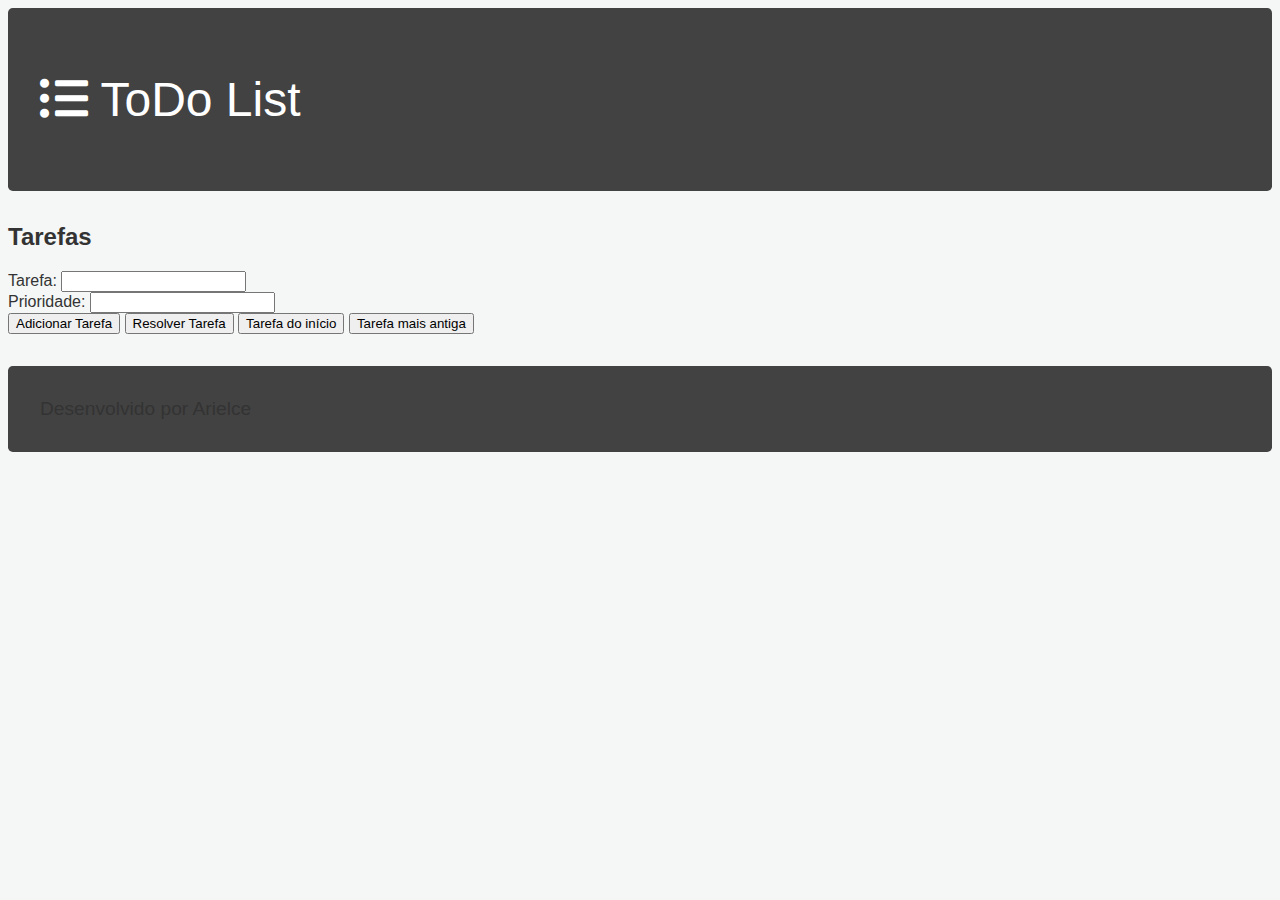
<file: index.html>
<!DOCTYPE html>
<html>
  <head>
    <meta charset="UTF-8" />
    <meta name="viewport" content="width=device-width, initial-scale=1.0" />
    <title>Lista de Tarefas em JavaScript</title>
    <link
      href="https://cdn.jsdelivr.net/npm/bootstrap@5.3.0-alpha1/dist/css/bootstrap.min.css"
      rel="stylesheet"
      integrity="sha384-GLhlTQ8iRABdZLl6O3oVMWSktQOp6b7In1Zl3/Jr59b6EGGoI1aFkw7cmDA6j6gD"
      crossorigin="anonymous"
    />
    <link
      rel="stylesheet"
      href="https://cdnjs.cloudflare.com/ajax/libs/font-awesome/5.15.4/css/all.min.css"
    />
    <link rel="stylesheet" href="style.css" />
    <script src="linkedlist.js"></script>
    <script src="script.js"></script>
    <script src="tarefa.js"></script>
  </head>
  <body>
    <div class="container">
      <div class="jumbotron text-light text-center">
        <h1 class="display-4">
          <i class="fa fa-list-ul" aria-hidden="true"></i> ToDo List
        </h1>
      </div>
      <div
        id="mensagem-remocao"
        class="alert alert-warning mt-3"
        style="display: none"
      ></div>
      <h2>Tarefas</h2>
      <div class="mb-3">
        <label for="txtnovaTarefa" class="form-label">Tarefa:</label>
        <input type="text" class="form-control" id="txtnovaTarefa" />
      </div>
      <div class="mb-3">
        <label for="txtnovaPrioridade" class="form-label">Prioridade:</label>
        <input type="text" class="form-control" id="txtnovaPrioridade" />
      </div>
      <div class="mb-3">
        <button class="btn btn-info me-2" onclick="adicionarTarefa()">
          Adicionar Tarefa
        </button>
        <button class="btn btn-danger me-2" onclick="resolverTarefa()">
          Resolver Tarefa
        </button>
        <button class="btn btn-danger me-2" onclick="mostrarTarefaInicio()">
          Tarefa do início
        </button>
        <button class="btn btn-danger" onclick="mostrarTarefaMaisAntiga()">
          Tarefa mais antiga
        </button>

      </div>
      
      
      <ul id="list_listadeTarefas" class="list-unstyled mt-3"></ul>
      <footer class="footer text-light text-center mt-5 py-3">
        <div class="container text-center">
          <span class="text-light">Desenvolvido por Arielce </span>
        </div>
      </footer>
    </div>
  </body>
</html>
</file>
<file: style.css>
body {
  background-color: #f4f7f6;
  font-family: "Segoe UI", Tahoma, Geneva, Verdana, sans-serif;
  color: #333;
}

.jumbotron {
  padding: 2rem;
  margin-bottom: 2rem;
  background-color: #424242;
  border-radius: 0.3rem;
}

.footer {
  padding: 2rem;
  margin-top: 2rem;
  background-color: #424242;
  border-radius: 0.3rem;
}

.jumbotron h1 {
  font-size: 3rem;
  font-weight: 500;
  color: #fff;
}

ul {
  padding: 0;
  margin-top: 20px;
}

li {
  padding: 10px;
  background-color: #ffffff;
  border-radius: 5px;
  margin-bottom: 10px;
  box-shadow: 0 2px 4px rgba(0, 0, 0, 0.1);
  transition: background-color 0.3s ease;
}

li:hover {
  background-color: #e9ecef;
}

.footer span {
  font-size: 1.2rem;
  font-weight: 300;
}
</file>
